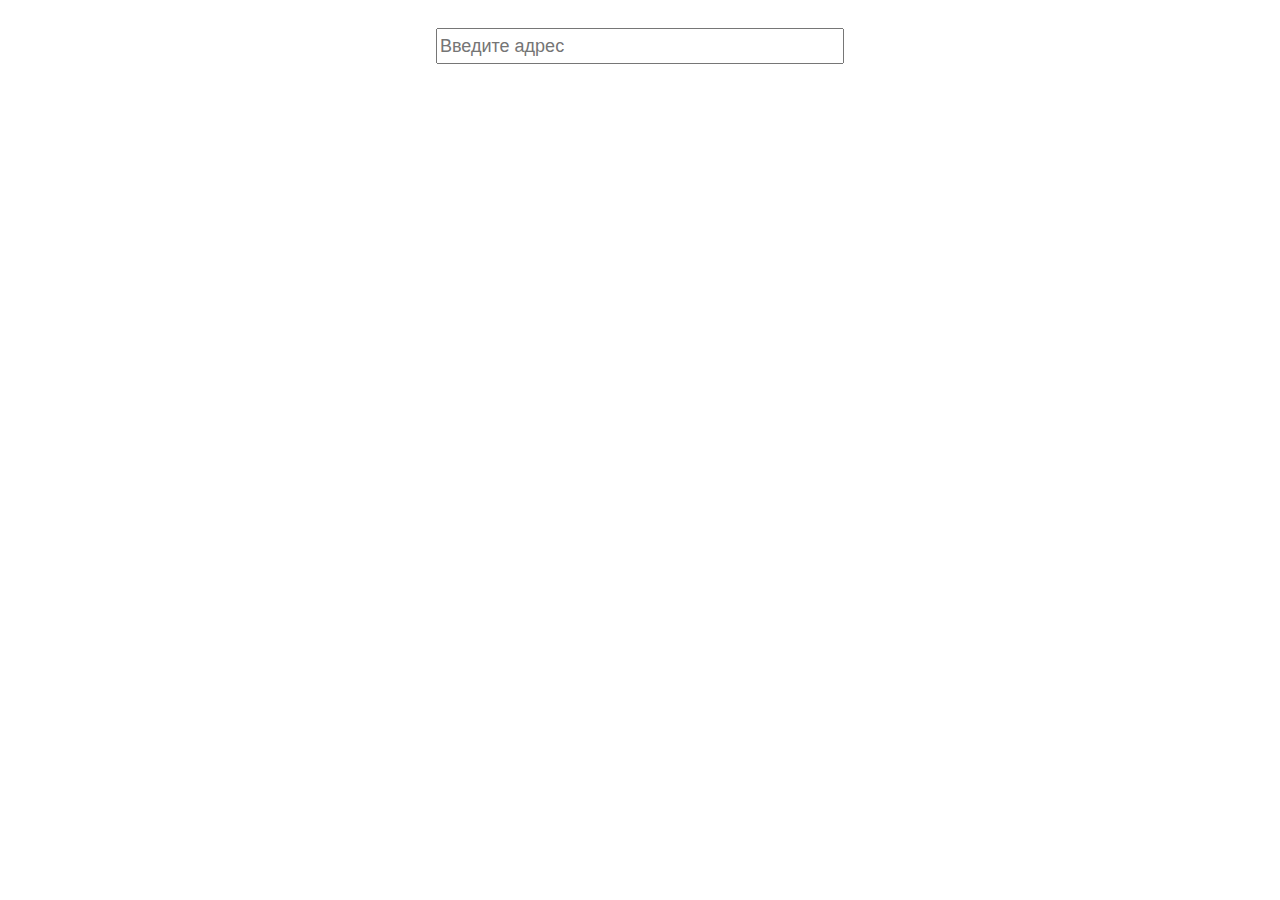
<file: task-17-input/index.html>
<!DOCTYPE html>
<html lang="en">

<head>
    <meta charset="UTF-8">
    <meta name="viewport" content="width=device-width, initial-scale=1.0">
    <title>Адрес</title>
    <!-- Внутренные стили для упрощения примера. -->
    <style>
        .container {
            display: flex;
            flex-direction: column;
            gap: 20px;
            padding: 20px;
            align-items: center;
        }

        #addressInput {
            width: 400px;
            height: 30px;
            font-size: 18px;
        }

        #suggestionsList {
            list-style: none;
            padding: 0;
            margin: 0;
            width: 400px;
            position: absolute;
            display: none;
            background-color: #fff;
            border: 1px solid #ccc;
            max-height: 150px;
            overflow-y: auto;
        }

        #suggestionsList li {
            padding: 5px;
            cursor: pointer;
        }

        #suggestionsList li:hover {
            background-color: #f2f2f2;
        }
    </style>
</head>

<body>
    <div class="container">
        <input type="text" id="addressInput" placeholder="Введите адрес" name="addressInput">
        <ul id="suggestionsList"></ul>
    </div>
    <script src="scripts.js"></script>
</body>

</html>
</file>
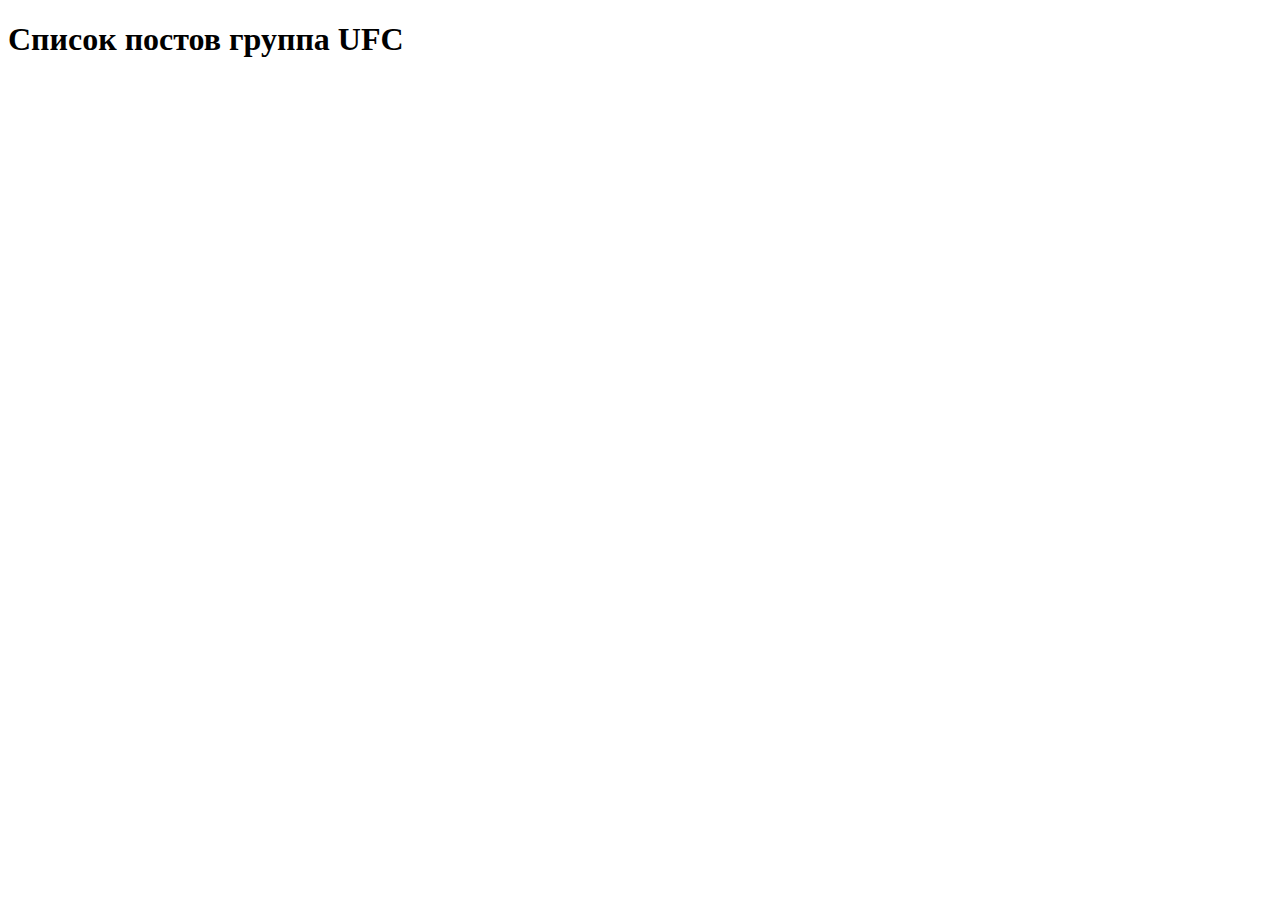
<file: task-19-20-posts-list/index.html>
<!DOCTYPE html>
<html>
<head>
  <meta charset="UTF-8">
  <title>VK API Post Data</title>
</head>
<body>
  <style>
    li {
      margin: 80px 0; 
    }
    </style>
  <h1>Список постов группа UFC</h1>
  <ul id="postList"></ul>
    <script src="script.js"></script>
</body>
</html>
</file>
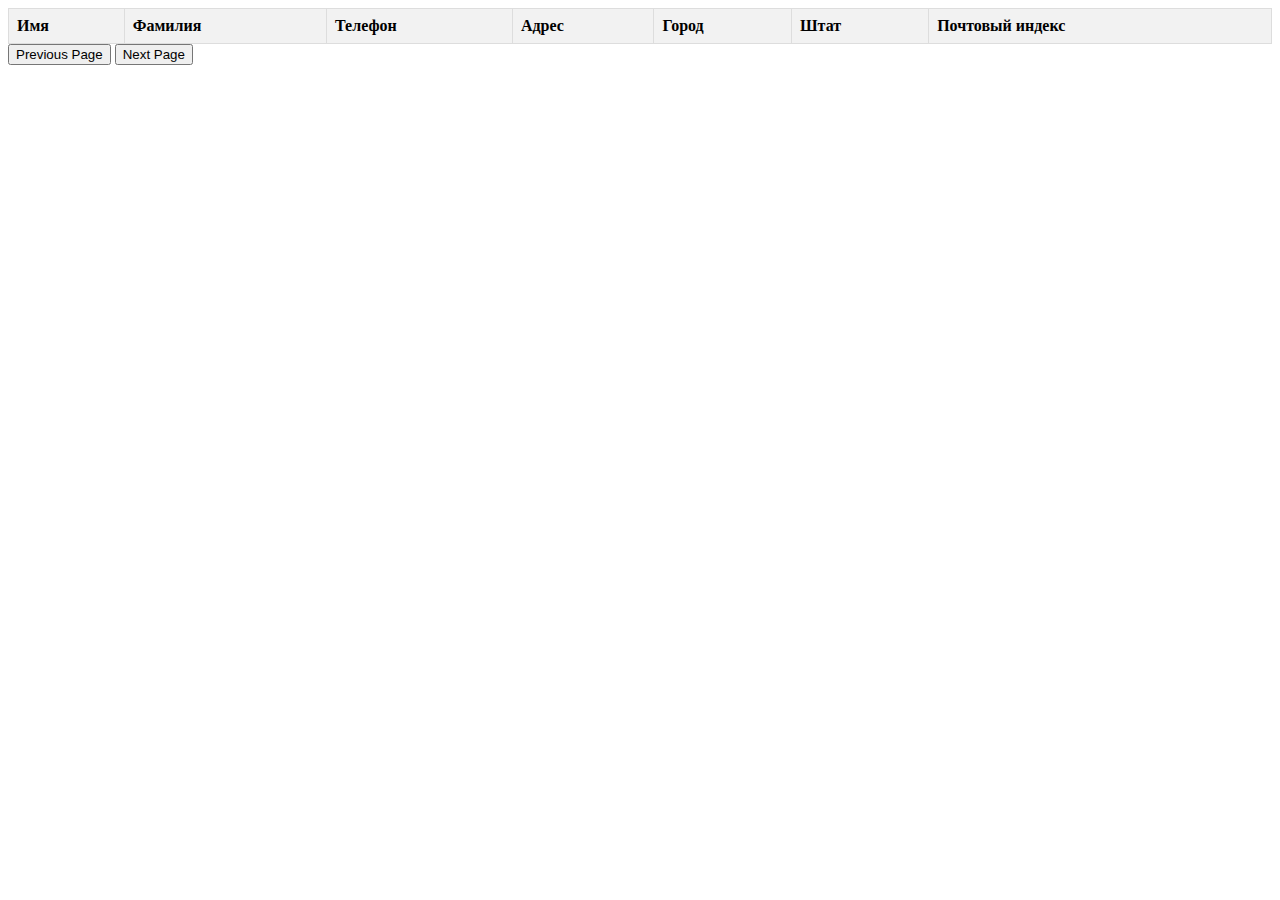
<file: task-24-tables/index.html>
<!DOCTYPE html>
<html lang="en">
<head>
    <meta charset="UTF-8">
    <meta name="viewport" content="width=device-width, initial-scale=1.0">
    <title>Таблица данных</title>
    <style>
        table {
            border-collapse: collapse;
            width: 100%;
        }

        th, td {
            border: 1px solid #dddddd;
            text-align: left;
            padding: 8px;
        }

        th {
            background-color: #f2f2f2;
        }

        #loading-message {
            display: none;
            position: fixed;
            top: 50%;
            right: 50%;
            font-size: 36px;
            transform: translate(50%, -50%);
        }
    </style>
</head>
<body>
    <div id="loading-message">Loading...</div>
    <table>
        <thead>
            <tr>
                <th id="name">Имя</th>
                <th id="lastName">Фамилия</th>
                <th id="phone">Телефон</th>
                <th id="address">Адрес</th>
                <th id="city">Город</th>
                <th id="state">Штат</th>
                <th id="mail">Почтовый индекс</th>
            </tr>
        </thead>
        <tbody id="table-body">
            <!-- Данные будут добавлены с помощью JavaScript -->
        </tbody>
    </table>
    <div id="pagination">
        <button id="prevPage">Previous Page</button>
        <button id="nextPage">Next Page</button>
      </div>      
    <script src="index.js"></script>
</body>
</html>
</file>
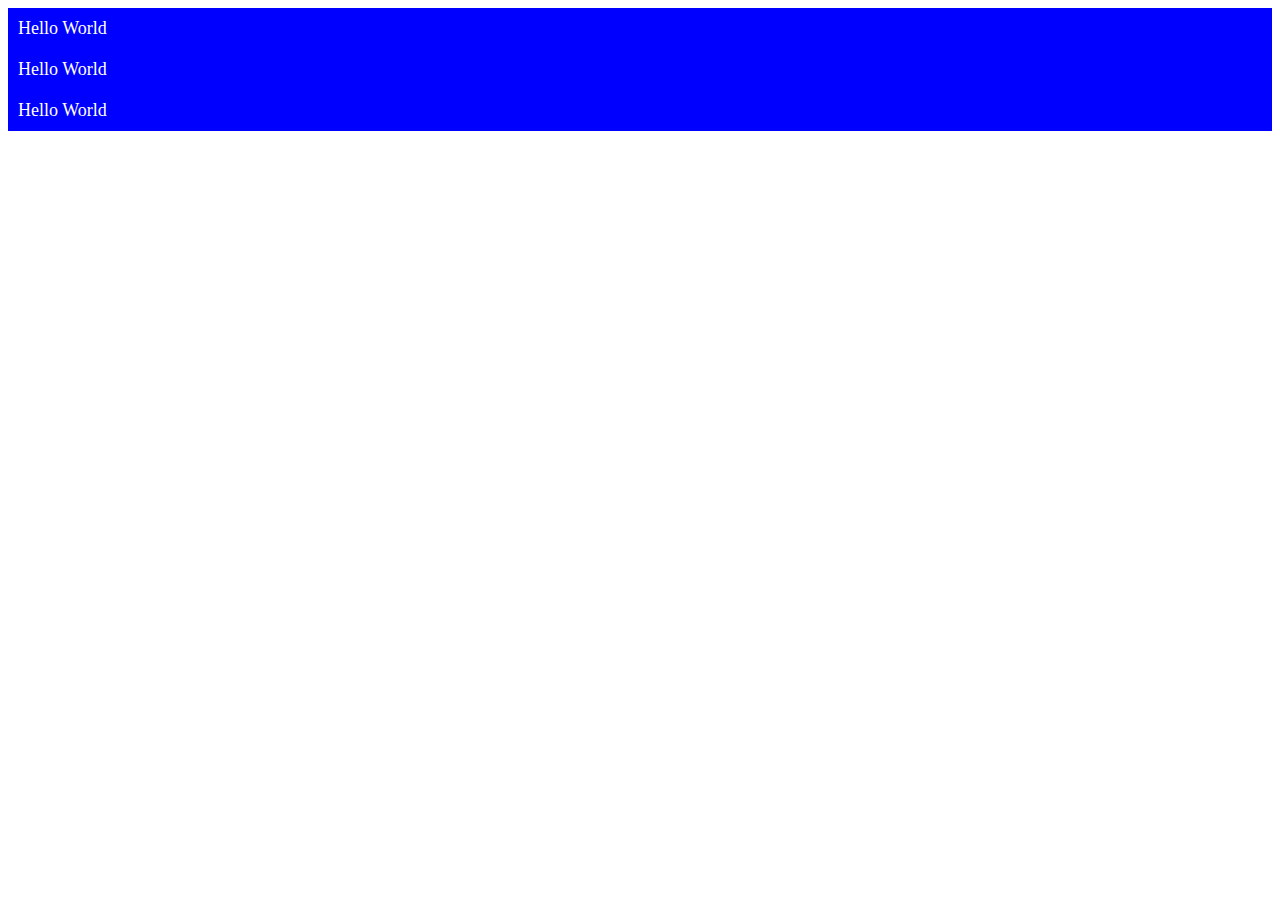
<file: task-25-add-new-el/index.html>
<!DOCTYPE html>
<html lang="en">
<head>
    <meta charset="UTF-8">
    <meta name="viewport" content="width=device-width, initial-scale=1.0">
    <title>Таблица данных</title>
   
</head>
<body>
    
    <script src="index.js"></script>
</body>
</html>
</file>
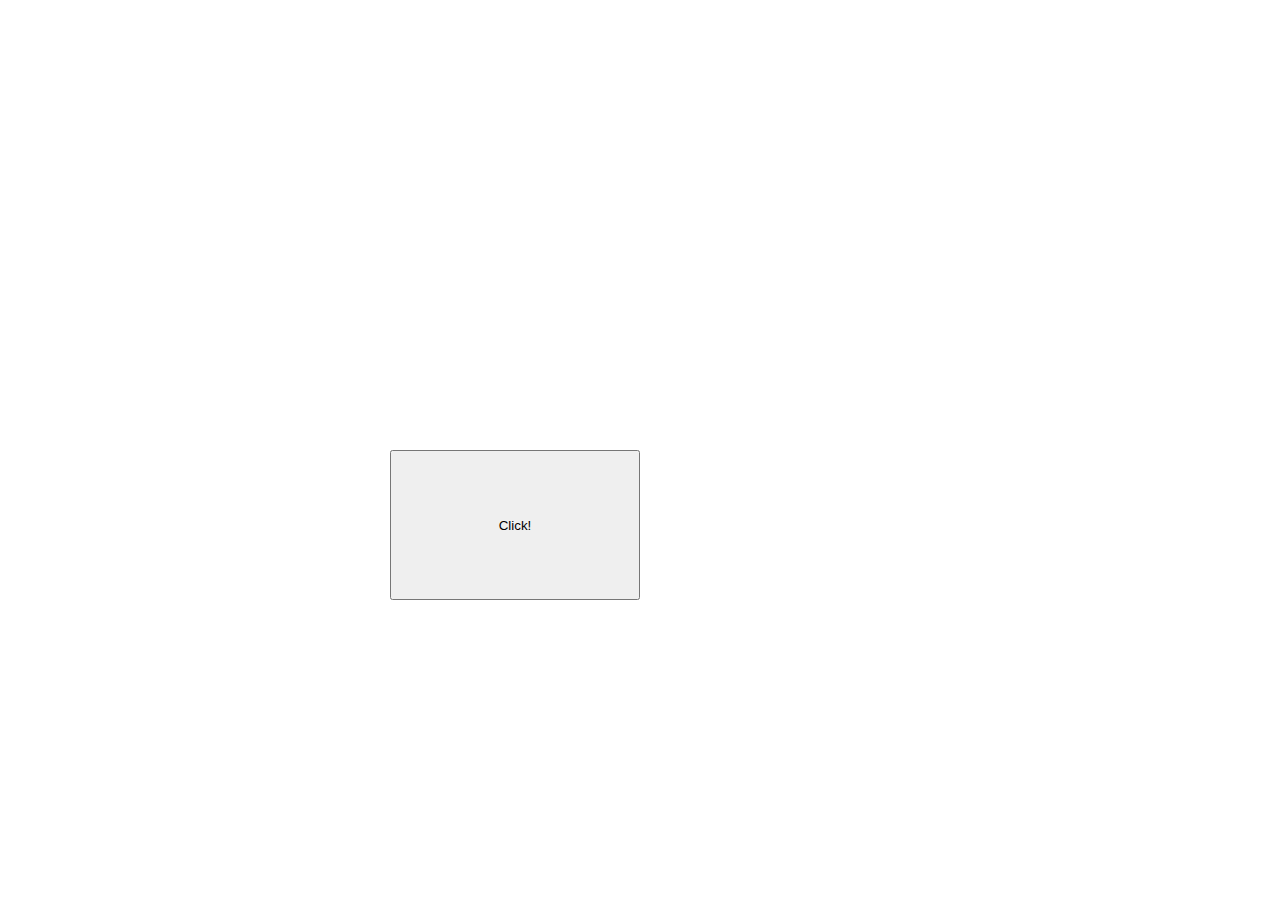
<file: task-27-add-styles.js/index.html>
<!DOCTYPE html>
<html lang="en">
<head>
    <meta charset="UTF-8">
    <meta name="viewport" content="width=device-width, initial-scale=1.0">
    <link rel="stylesheet" type="text/css" href="styles.css">

</head>
<body>
    <button id="button" style="position: fixed; top: 50%; right: 50%; width: 250px; height: 150px; cursor:pointer ;">Click!</button>
    <script src="index.js"></script>
</body>
</html>
</file>
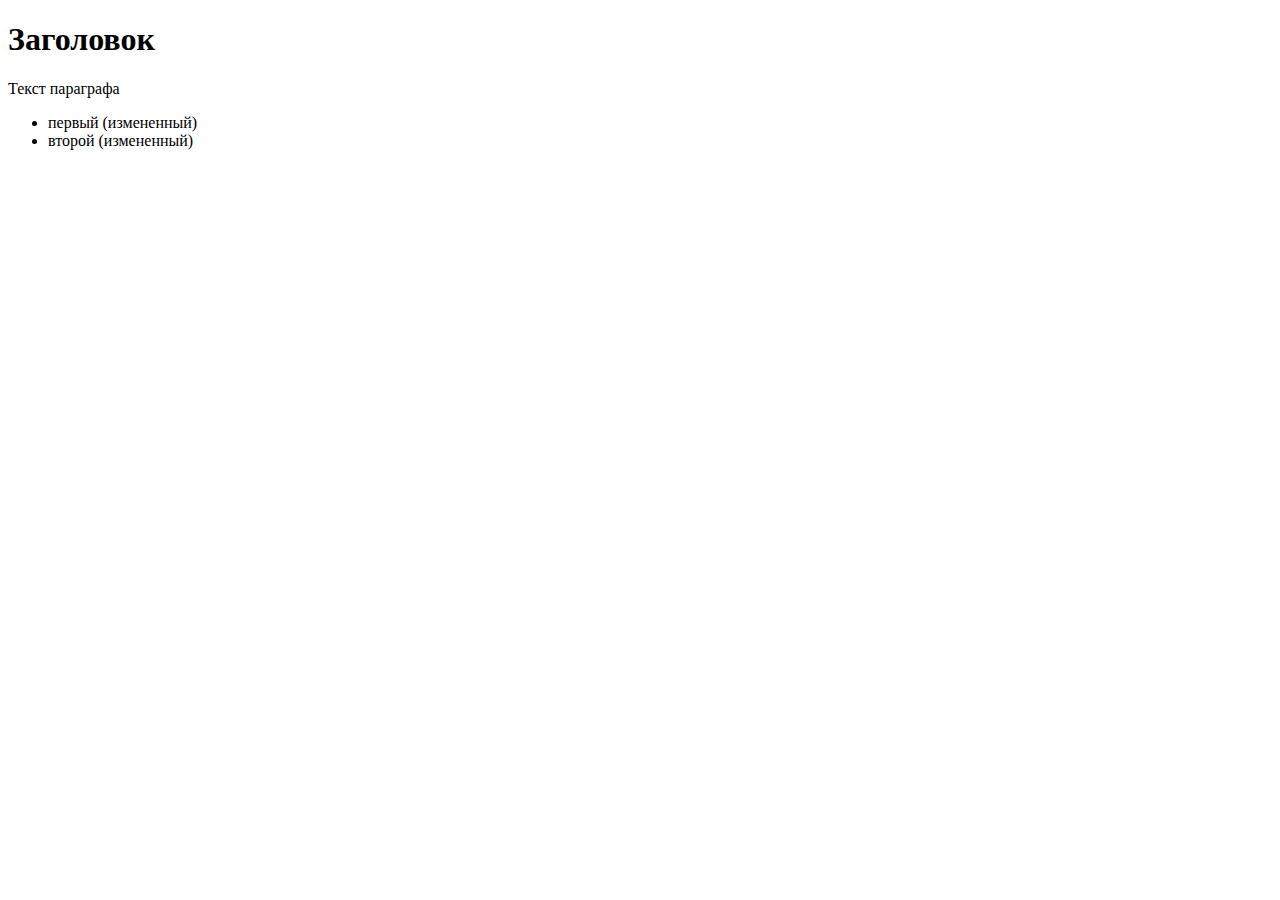
<file: task-26-travel-around-DOM.html>
<!DOCTYPE html>
<html lang="en">
<head>
    <meta charset="UTF-8">
    <meta name="viewport" content="width=device-width, initial-scale=1.0">
    <title>Рекурсивный обход дерева DOM</title>
</head>
<body>
    <div id="root">
        <h1>Заголовок</h1>
        <p>Текст параграфа</p>
        <ul>
            <li>первый</li>
            <li>второй</li>
        </ul>
    </div>

    <script>
// Функция для рекурсивного обхода дерева DOM
const traverseDOM = (node, callback) => {
    if (node.nodeType === Node.ELEMENT_NODE) {
        // Выполняем действие с текущим узлом
        callback(node);

        // Рекурсивно обходим дочерние узлы
        for (let i = 0; i < node.childNodes.length; i++) {
            traverseDOM(node.childNodes[i], callback);
        }
    }
}

// Функция добавляет текст "(измененный)" к каждому li элементу
const logNodeInfo = (node) => {
    // Проверяем, является ли узел элементом <li>
    if (node.tagName === 'LI') {
        // Добавляем текст "(измененный)" к содержимому элемента
        node.textContent += ' (измененный)';
    }
}

// Начинаем обход с корневого элемента (div с id "root")
const rootElement = document.getElementById('root');
traverseDOM(rootElement, logNodeInfo);
    </script>
</body>
</html>
</file>
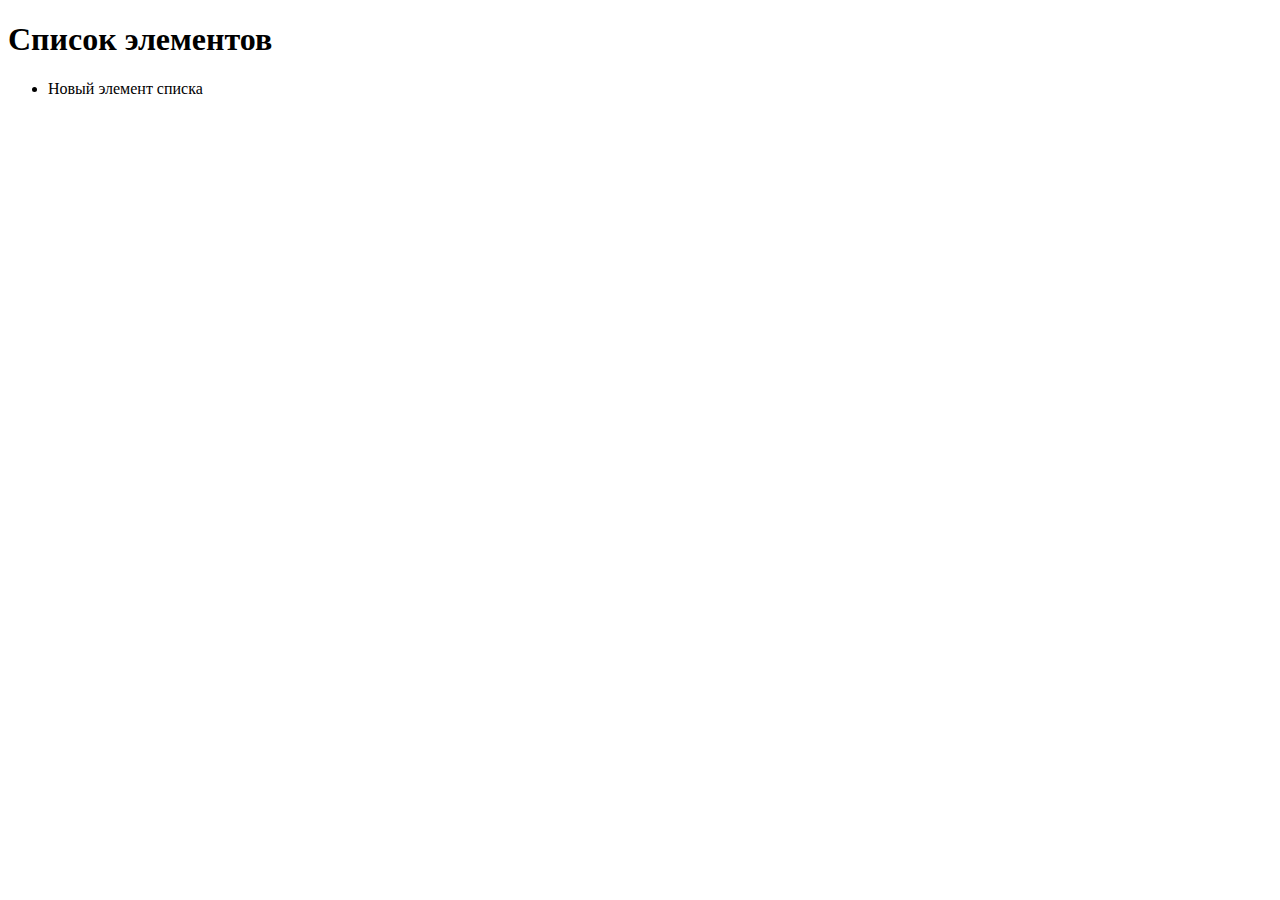
<file: task-28-templates.html>
<!DOCTYPE html>
<html lang="en">
<head>
    <meta charset="UTF-8">
    <meta name="viewport" content="width=device-width, initial-scale=1.0">
    <title>Добавление элемента с использованием шаблонов</title>
</head>
<body>
    <h1>Список элементов</h1>
    <ul id="myList">
        <!-- Здесь будет добавлен новый элемент с использованием шаблона -->
    </ul>

    <template id="listItemTemplate">
        <li>Новый элемент</li>
    </template>

    <script>
        // Получаем ссылку на элемент шаблона
        const listItemTemplate = document.getElementById('listItemTemplate');

        // Создаем копию элемента из шаблона
        const newItem = document.importNode(listItemTemplate.content, true);

        // Можно модифицировать созданный элемент, например, установить текст
        newItem.querySelector('li').textContent = 'Новый элемент списка';

        // Получаем ссылку на ul, куда добавим новый элемент
        const myList = document.getElementById('myList');

        // Добавляем новый элемент в список
        myList.appendChild(newItem);
    </script>
</body>
</html>
</file>
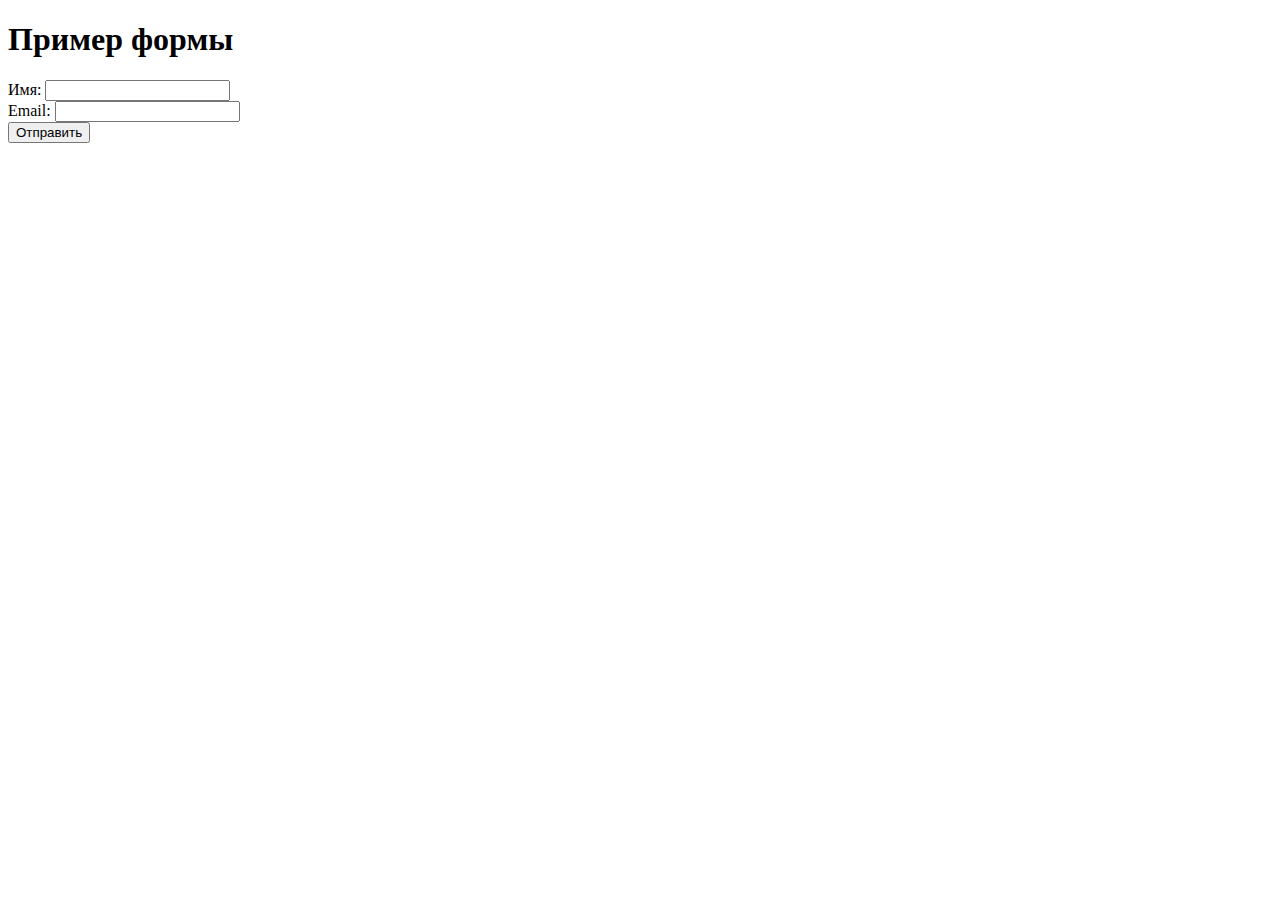
<file: task-29-forms.html>
<!DOCTYPE html>
<html lang="en">
<head>
    <meta charset="UTF-8">
    <meta name="viewport" content="width=device-width, initial-scale=1.0">
    <title>Форма</title>
</head>
<body>
    <h1>Пример формы</h1>
    <form id="myForm">
        <label for="name">Имя:</label>
        <input type="text" id="name" name="name" required>
        <br>
        <label for="email">Email:</label>
        <input type="email" id="email" name="email" required>
        <br>
        <input type="submit" value="Отправить">
    </form>

    <script>
        // Получаем форму по ее идентификатору
        const form = document.getElementById('myForm');

        // Добавляем слушатель события "submit" на форму
        form.addEventListener('submit', function (e) {
            e.preventDefault(); // Предотвращаем отправку формы по умолчанию

            // Получаем значения полей формы
            const name = document.getElementById('name').value;
            const email = document.getElementById('email').value;

            // Выводим данные во всплывающем окне
            alert(`Имя: ${name}\nEmail: ${email}`);
        });
    </script>
</body>
</html>
</file>
<file: task-27-add-styles.js/styles.css>
.styled-button {
    background-color: blueviolet;
    color: white;
    transition: background-color 4.5s, width 0.5s, height 0.5s;
}
</file>
